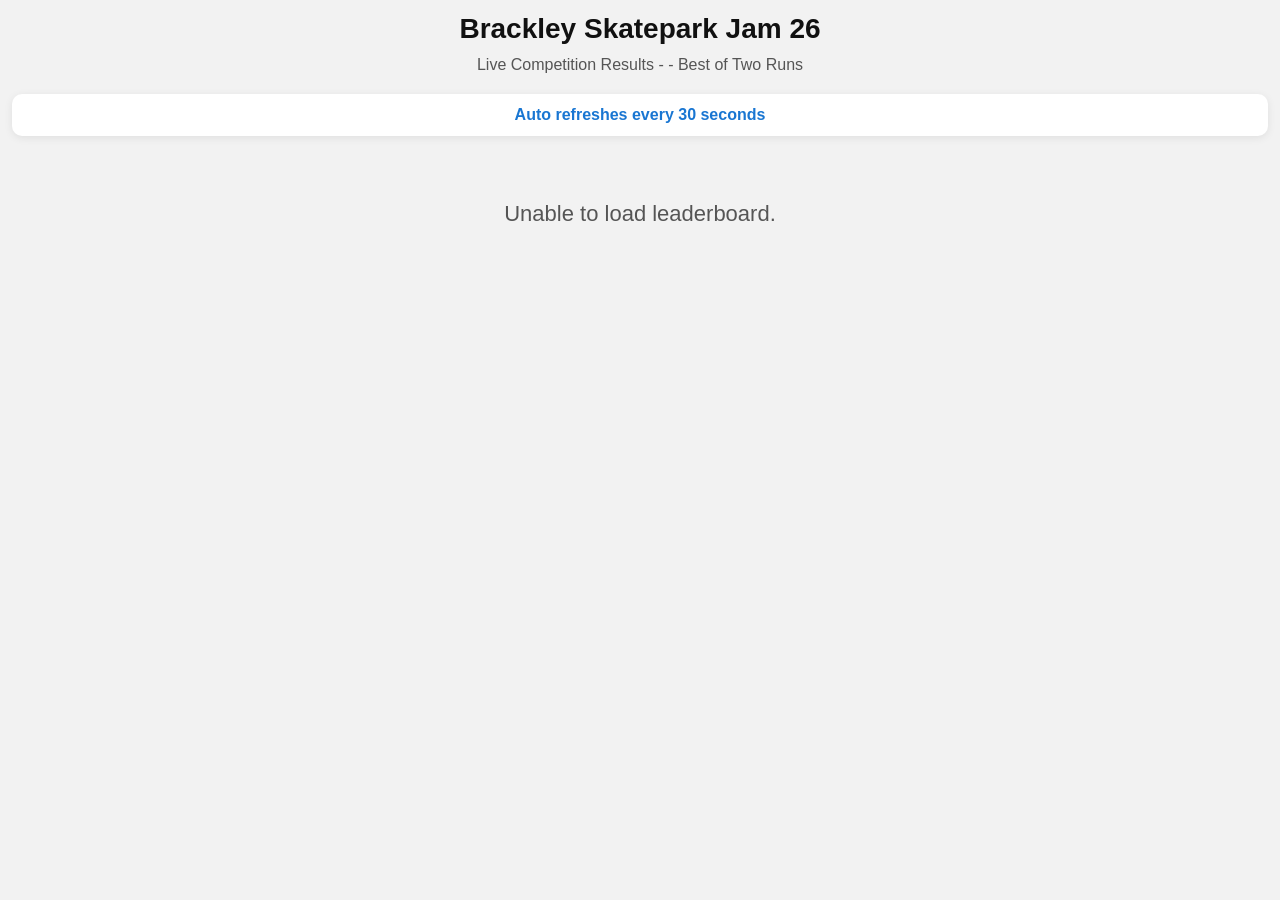
<file: Leaderboard.html>
<!DOCTYPE html>
<html lang="en">

<head>
    <meta charset="UTF-8">

    <meta name="viewport" content="width=device-width, initial-scale=1">

    <title>Brackley Skatepark Jam 2026 Leaderboard</title>

    <link rel="stylesheet" href="css/Leaderboard.css">
</head>

<body>

    <div class="container">

        <header class="header">
            <h1>Brackley Skatepark Jam 26</h1>
            <p>Live Competition Results - - Best of Two Runs</p>
        </header>

        <div class="refresh-info">
            Auto refreshes every 30 seconds
        </div>

        <main>
            <div id="leaderboard" class="leaderboard-container">
                <div class="loading">
                    Loading leaderboard...
                </div>
            </div>
        </main>

    </div>

    <script src="js/Leaderboard.js"></script>

</body>

</html>
</file>
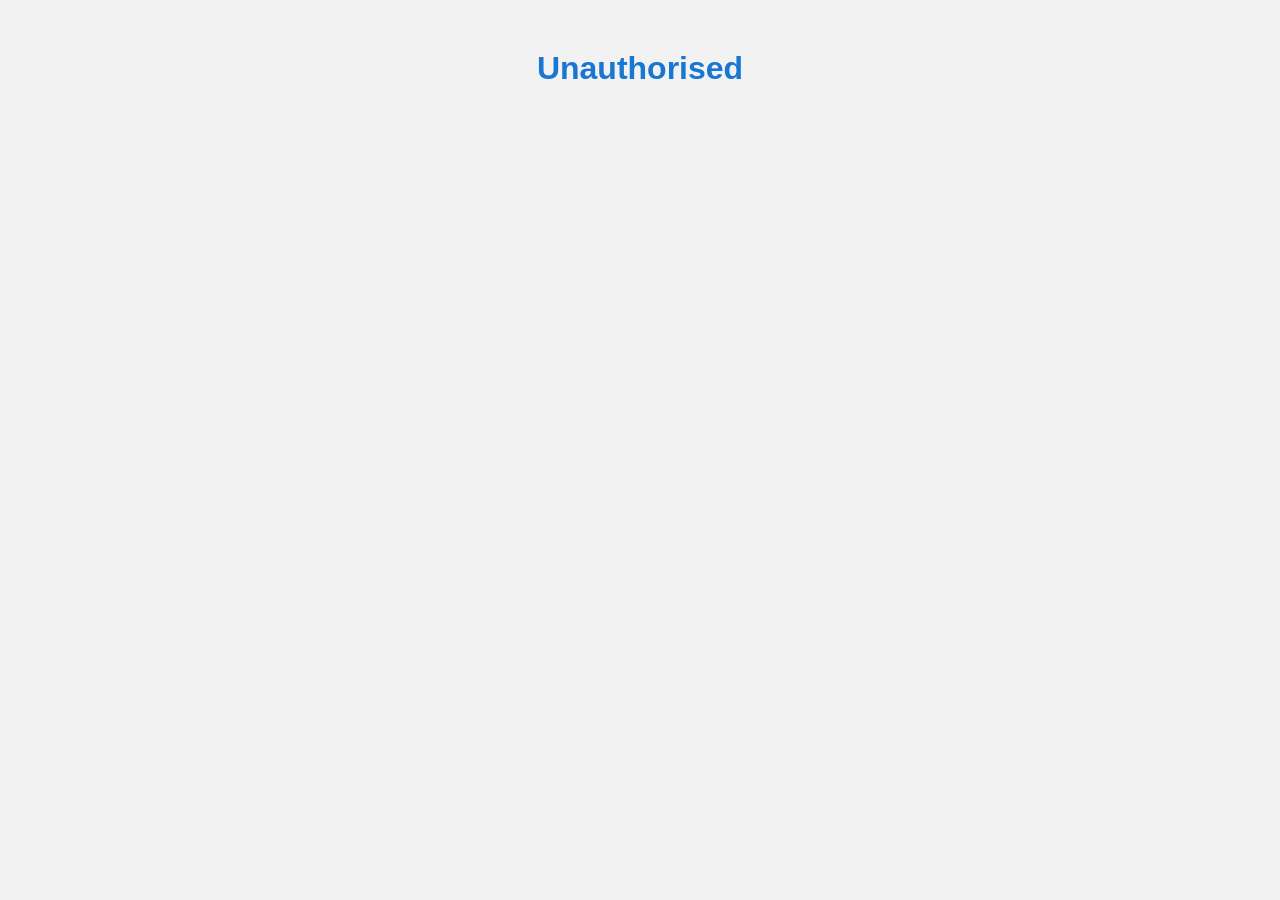
<file: Waiting.html>
<!DOCTYPE html>
<html lang="en">

<head>

  <meta charset="UTF-8">
  <meta name="viewport" content="width=device-width, initial-scale=1">

  <title>Waiting Competitors</title>

    <link rel="stylesheet" href="css/Waiting.css">

</head>

<body>

  <div class="container">

    <h1>Waiting Competitors</h1>

    <div class="section-box">

      <h2>Competition Filter</h2>

      <select id="discipline">

        <option value="">
          Choose Sport
        </option>

        <option value="Skateboard">
          Skateboard
        </option>

        <option value="Scooter">
          Scooter
        </option>

        <option value="BMX">
          BMX
        </option>

      </select>

      <select id="level">

        <option value="">
          Choose Level
        </option>

        <option value="Beginner">
          Beginner
        </option>

        <option value="Intermediate">
          Intermediate
        </option>

        <option value="Advanced">
          Advanced
        </option>

      </select>

      <select id="run">

        <option value="Run1">
          Run 1
        </option>

        <option value="Run2">
          Run 2
        </option>

      </select>

      <button onclick="loadWaitingCompetitors()">
        Load Competitors
      </button>

    </div>

    <div class="section-box">

<h2 id="waitingTitle">
  Still To Run (0)
</h2>

      <div id="competitorList">
        Select filters and click Load Competitors
      </div>

    </div>

  </div>

  <div
  id="loadingOverlay"
  class="loading-overlay">

  <div class="loading-box">

    <div class="spinner"></div>

    <div>
      Loading...
      <br>
      Please wait
    </div>

  </div>

</div>



      <script src="js/Waiting.js"></script>



</body>

</html>
</file>
<file: css/Leaderboard.css>
* {
  box-sizing: border-box;
}

body {
  margin: 0;
  padding: 0;
  background: #f2f2f2;
  font-family: Arial, sans-serif;
  color: #111;
}

.container {
  width: 100%;
  max-width: 1400px;
  margin: 0 auto;
  padding: 20px;
}

.header {
  text-align: center;
  margin-bottom: 20px;
}

.header h1 {
  margin: 0;
  font-size: 28px;
  line-height: 1.2;
}

.header p {
  margin: 10px 0 0;
  font-size: 20px;
  color: #555;
}

.refresh-info {
  text-align: center;
  background: #ffffff;
  padding: 12px;
  border-radius: 10px;
  margin-bottom: 25px;
  box-shadow: 0 2px 8px rgba(0, 0, 0, 0.08);
  font-weight: bold;
  color: #1976D2;
}

.leaderboard-container {
  width: 100%;
}

.loading {
  text-align: center;
  padding: 40px;
  font-size: 22px;
  color: #555;
}



.sport-section {

    margin:20px 0;
  border-radius: 12px;
  padding:15px;
  border:1px solid #ffffff;
  box-shadow: 0 2px 10px rgba(0, 0, 0, 0.12);
  overflow: hidden;
}

.sport-title {
  cursor: pointer;
  font-size: 24px;
  font-weight: bold;
  background:#ffffff;
  color: #1976D2;
  padding: 14px 16px;
  border-radius: 12px;
  list-style: none;
}

.sport-title::-webkit-details-marker {
  display: none;
}

.sport-title::after {
  content: " ▼";
  float: right;
  font-size: 18px;
  margin-top: 6px;
}

.sport-section[open] .sport-title::after {
  content: " ▲";
}

.level-grid {
  display: grid;

  grid-template-columns: repeat(3, 1fr);
    grid-template-columns:repeat(3, 1fr);
  gap: 16px;
  margin-top: 16px;
}

.level-box {
  background: #ffffff;
  border-radius: 12px;
  padding: 18px;
  box-shadow: 0 2px 10px rgba(0, 0, 0, 0.12);
}

.level-box h3 {
  margin: 0 0 15px;
  text-align: center;
  color: #1976D2;
  font-size: 24px;
}

.row {
  display: flex;
  justify-content: space-between;
  align-items: center;
  gap: 12px;
  padding: 12px 0;
  border-bottom: 1px solid #eeeeee;
  font-size: 18px;
}

.row:last-child {
  border-bottom: none;
}

.name {
  font-weight: bold;
  flex: 1;
}

.score {
  font-weight: bold;
  color: #1976D2;
  font-size: 20px;
  min-width: 60px;
  text-align: right;
}

.no-scores {
  text-align: center;
  color: #777;
  padding: 12px 0;
}

@media screen and (max-width: 768px) {

  .level-grid {
    grid-template-columns: 1fr;
  }
}


  

  .container {
    padding: 12px;
  }

  .header h1 {
    font-size: 28px;
  }

  .header p {
    font-size: 16px;
  }

  .sport-title {
    font-size: 24px;
    padding: 16px;
  }

  .level-box h3 {
    font-size: 22px;
  }

  .row {
    font-size: 16px;
  }

  .score {
    font-size: 18px;
  }

}
</file>
<file: css/Waiting.css>
* {
  box-sizing: border-box;
}

body {
  margin: 0;
  padding: 0;
  background: #f2f2f2;
  font-family: Arial, sans-serif;
  color: #111;
}

.container {
  width: 100%;
  max-width: 900px;
  margin: auto;
  padding: 20px;
}

h1 {
  text-align: center;
  color: #1976D2;
}

.section-box {
  background: white;
  padding: 20px;
  border-radius: 12px;
  margin-bottom: 20px;
  box-shadow: 0 2px 10px rgba(0,0,0,0.12);
}

.section-box h2 {
  margin-top: 0;
  color: #1976D2;
}

select,
button {
  width: 100%;
  padding: 12px;
  margin-bottom: 10px;
  border-radius: 8px;
  border: 1px solid #ccc;
  font-size: 16px;
}

button {
  background: #1976D2;
  color: white;
  border: none;
  cursor: pointer;
}

button:hover {
  background: #1565C0;
}

.competitor-row {
  display: flex;
  justify-content: space-between;
  align-items: center;
  padding: 14px;
  margin-bottom: 10px;
  background: #fafafa;
  border-radius: 8px;
  border-left: 5px solid #1976D2;
  font-size: 18px;
  font-weight: bold;
}

.empty {
  text-align: center;
  color: #777;
  padding: 20px;
}

.loading-overlay{
  display:none;
  position:fixed;
  top:0;
  left:0;
  width:100%;
  height:100%;
  background:rgba(0,0,0,.6);
  z-index:9999;
  align-items:center;
  justify-content:center;
}

.loading-box{
  background:#fff;
  padding:30px;
  border-radius:12px;
  text-align:center;
  font-size:22px;
  box-shadow:0 0 20px rgba(0,0,0,.3);
}

.spinner{
  width:50px;
  height:50px;
  margin:0 auto 15px auto;
  border:5px solid #ddd;
  border-top:5px solid #1976D2;
  border-radius:50%;
  animation:spin 1s linear infinite;
}

@media (max-width: 768px) {

  .container {
    padding: 12px;
  }

  .competitor-row {
    font-size: 16px;
  }

}
</file>
